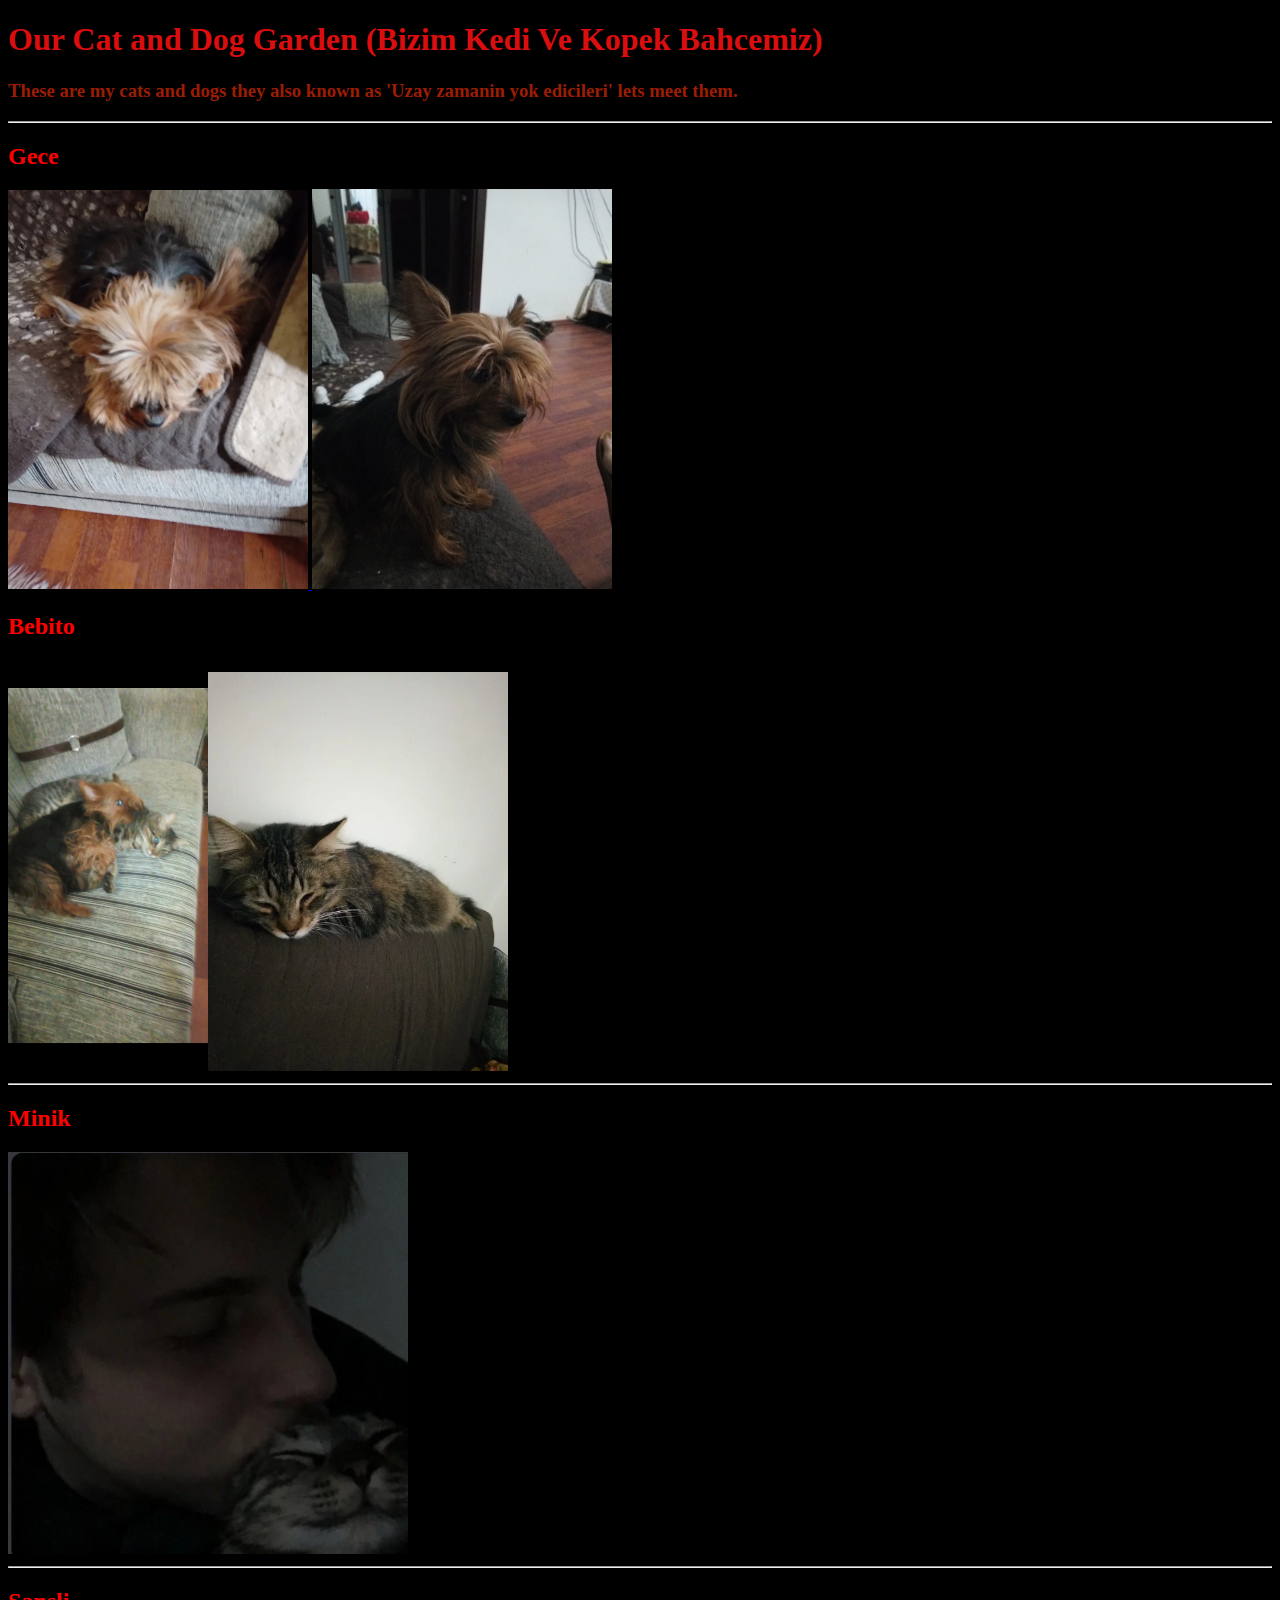
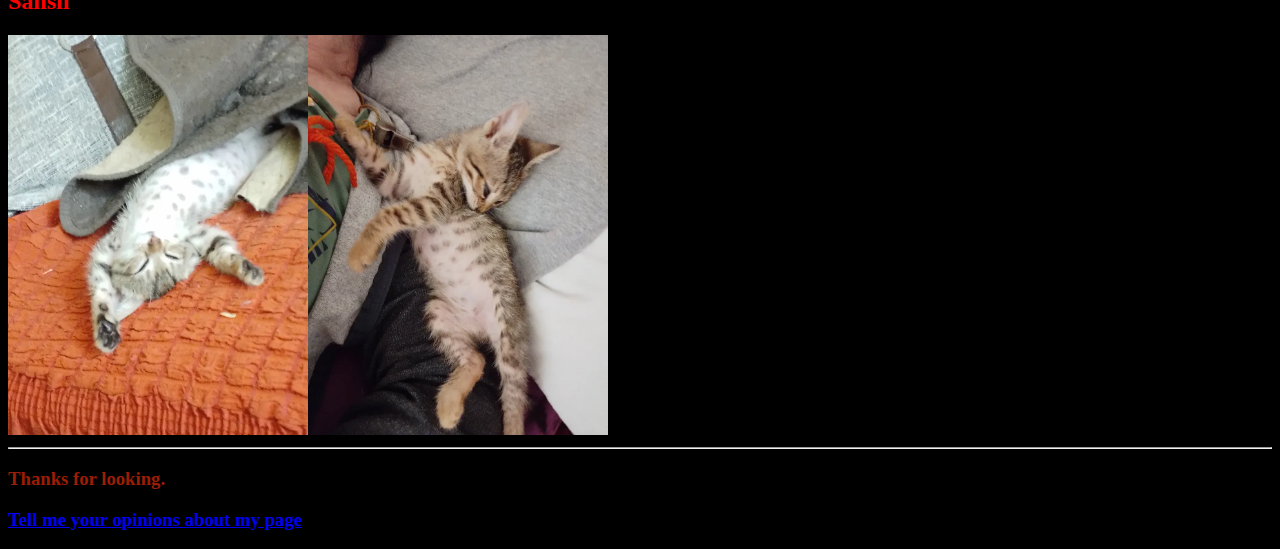
<file: index.html>
<!DOCTYPE html>
<html>
  <head>
    <meta charset="UTF-8"/>
    <title> Our familiy's cats and dogs</title>
    <link rel="stylesheet" href="./external.css"/>
  </head>

  <body>
<h1>Our Cat and Dog Garden (Bizim Kedi Ve Kopek Bahcemiz)</h1>
<h3>These are my cats and dogs they also known as 'Uzay zamanin yok edicileri' lets meet them.</h3>
<hr>
<h2>Gece</h2>
<a href="./aboutGece.html"> <img src="./berkgece1.JPG"width="300px"> <img src="./berkgece2.JPG" alt="standing gece"width="300px"></a>


<h2>Bebito</h2>
<a href="./aboutbebito.html"><img src="./gecebebito.JPG" alt="gece and bebito"width="200px"><img src="./bebito2.JPG" alt="eepy bebito" width="300px"></a>
<hr>

<h2>Minik</h2>
<a href="./aboutminik.html"><img src="./minik2.JPG" alt="my cat minik"width="400px"></a>
<hr>

<h2>Sansli</h2>
<a href="./aboutsansli.html"><img src="./sansli1.JPG" alt="little sansli"width="300px"><img src="./sansli2.JPG" alt="sansli"width="300px"></a>

<hr>
<h3>Thanks for looking.</h3>
<h3><a href="./contactme.html">Tell me your opinions about my page</a></h3>
</body>
</html>
</file>
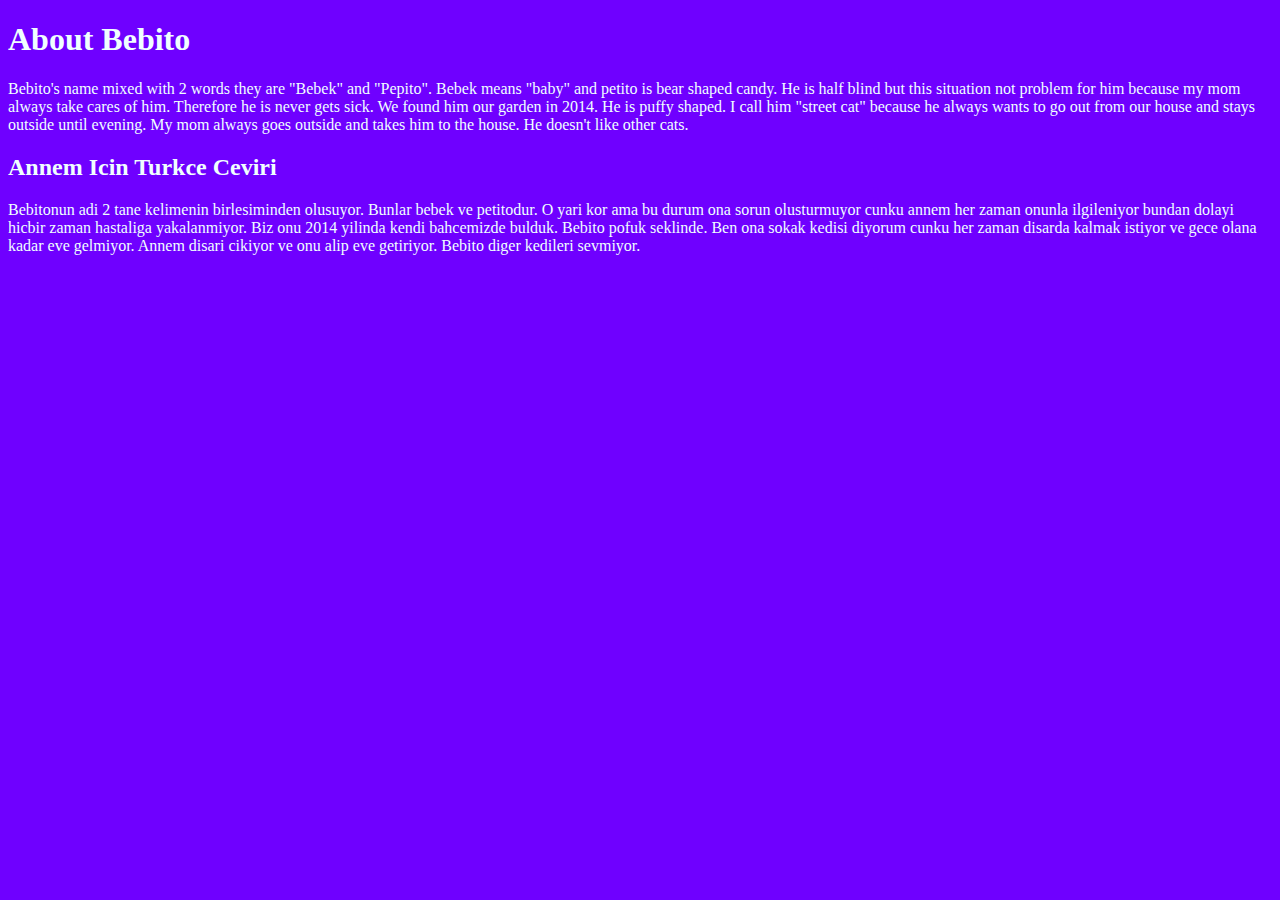
<file: aboutbebito.html>
<!DOCTYPE html>
<html>

<head>
    <meta charset="UTF-8">
    <title>About Bebito</title>
    <style>
       html {
            background-color: rgb(111, 0, 255);
        }
        h1{
            color: azure;
        }
        p{
            color: azure;
        }
        h2{
            color: azure;
        }
    </style>
    
</head>

<body>
<h1>About Bebito</h1>

<p>Bebito's name mixed with 2 words they are "Bebek" and "Pepito". Bebek means "baby" and petito is bear shaped candy. He is half blind but this situation not problem for him because my mom always take cares of him.
Therefore he is never gets sick. We found him our garden in 2014. He is puffy shaped. I call him "street cat" because he always wants to go out from our house and stays outside until evening. My mom always
goes outside and takes him to the house. He doesn't like other cats.</p>

<h2>Annem Icin Turkce Ceviri</h2>
<p>Bebitonun adi 2 tane kelimenin birlesiminden olusuyor. Bunlar bebek ve petitodur. O yari kor ama bu durum ona sorun olusturmuyor cunku annem her zaman onunla ilgileniyor bundan dolayi hicbir zaman
    hastaliga yakalanmiyor. Biz onu 2014 yilinda kendi bahcemizde bulduk. Bebito pofuk seklinde. Ben ona sokak kedisi diyorum cunku her zaman disarda kalmak istiyor ve gece olana kadar eve gelmiyor. Annem
    disari cikiyor ve onu alip eve getiriyor. Bebito diger kedileri sevmiyor.</p>
    </body>
    </html>
</file>
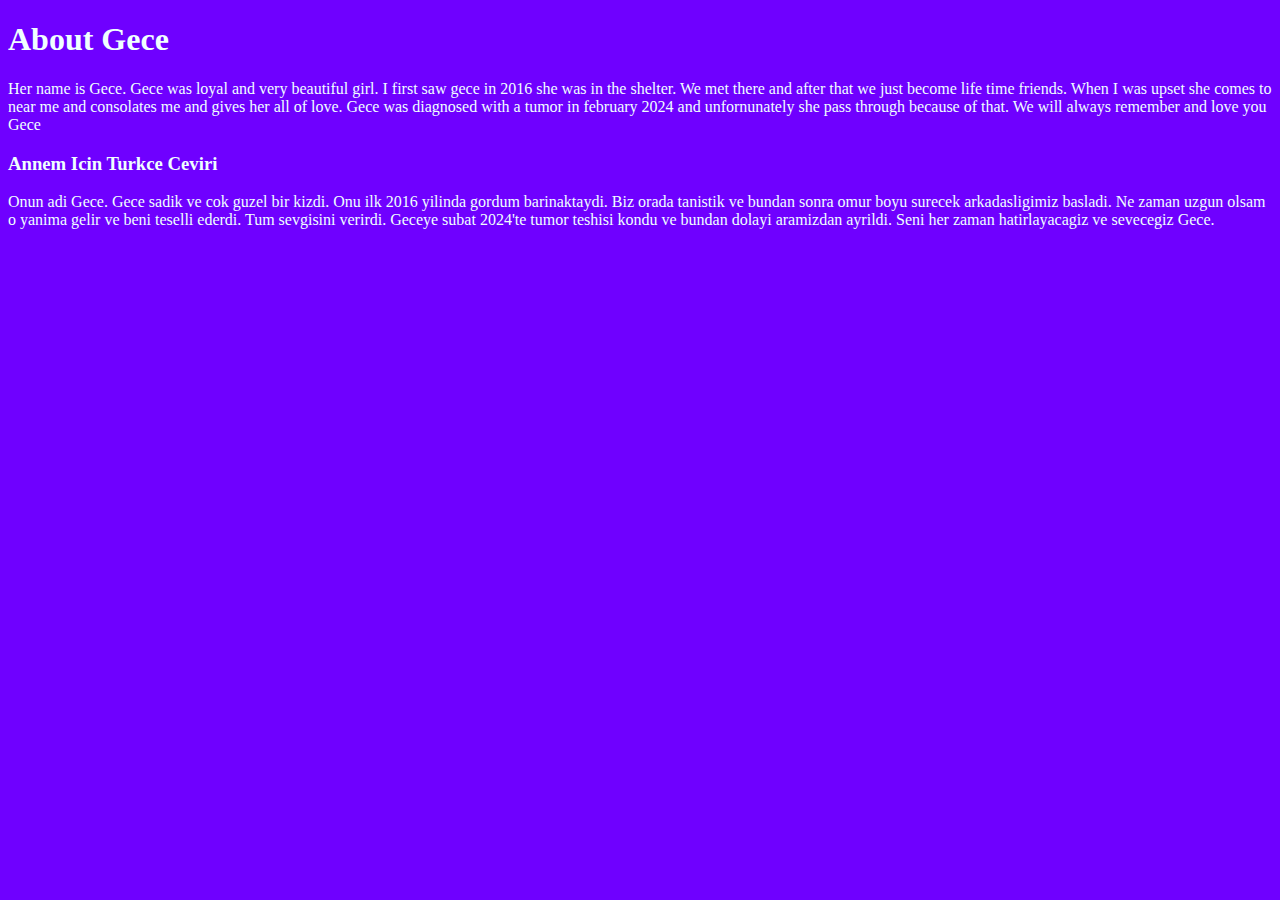
<file: aboutGece.html>
<!DOCTYPE html>
<html>
    <head>
        <meta charset="UTF-8">
        <title>About gece</title>
        <style>
            html {
                 background-color: rgb(111, 0, 255);
             }
             h1{
                 color: azure;
             }
             p{
                 color: azure;
             }
             h3{
                 color: azure;
             }
         </style>

    </head>


<body>
    

<h1>About Gece</h1> 
<p>Her name is Gece. Gece was loyal and very beautiful girl. I first saw gece in 2016 she was in the shelter. We met there and after that we just become life time friends. When I was upset she comes to near me and consolates me and gives her all of love.
Gece was diagnosed with a tumor in february 2024 and unfornunately she pass through because of that. We will always remember and love you Gece</P>

<h3>Annem Icin Turkce Ceviri</h3>
<p>Onun adi Gece. Gece sadik ve cok guzel bir kizdi. Onu ilk 2016 yilinda gordum barinaktaydi. Biz orada tanistik ve bundan sonra omur boyu surecek arkadasligimiz basladi. Ne zaman uzgun olsam
o yanima gelir ve beni teselli ederdi. Tum sevgisini verirdi. Geceye subat 2024'te tumor teshisi kondu ve bundan dolayi aramizdan ayrildi. Seni her zaman hatirlayacagiz ve sevecegiz Gece.</p>
</body>
</html>
</file>
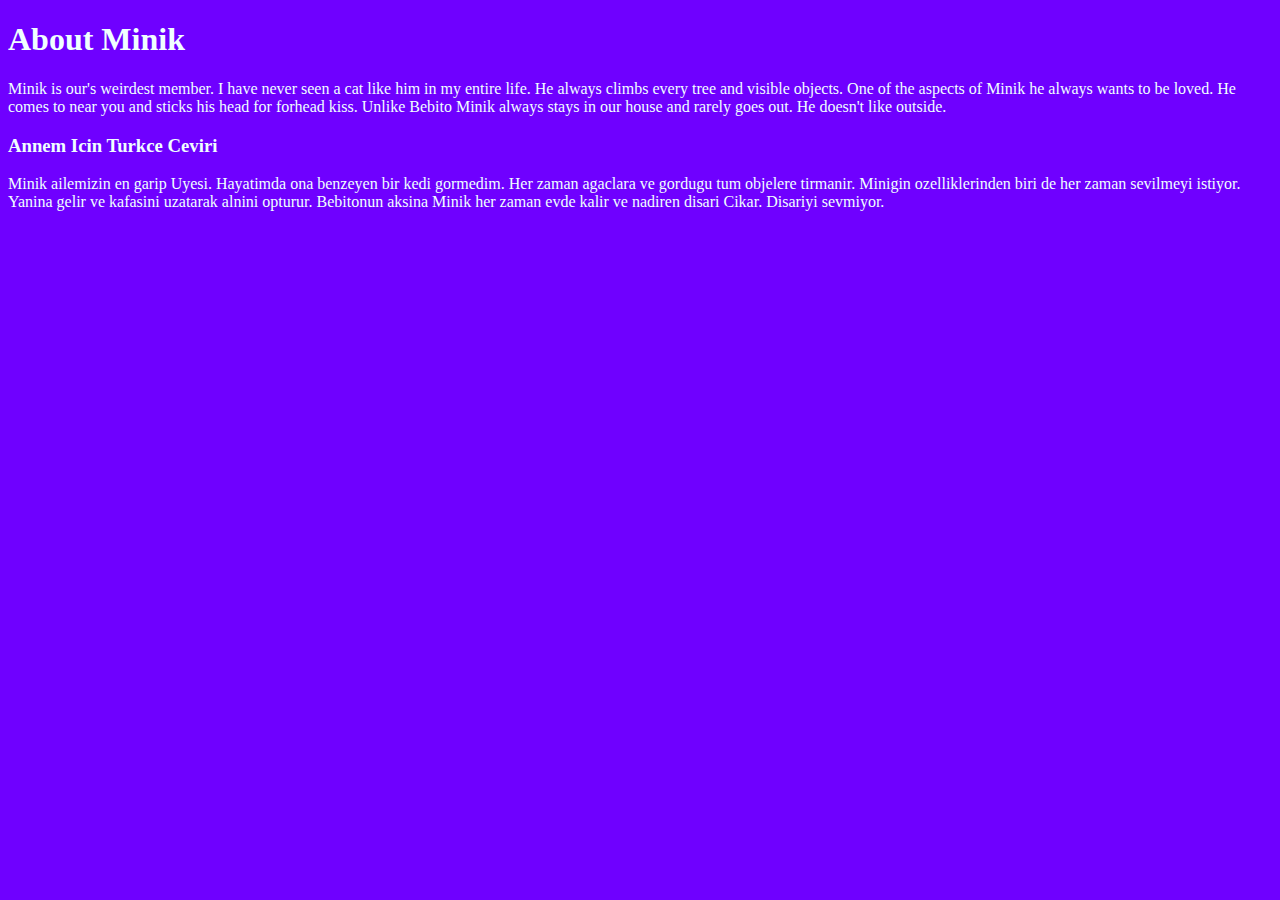
<file: aboutminik.html>
<!DOCTYPE html>
<html>
  <head>
  <meta charset="UTF-8">
  <title>About Minik</title>
  <style>
    html {
         background-color: rgb(111, 0, 255);
     }
     h1{
         color: azure;
     }
     p{
         color: azure;
     }
     h3{
         color: azure;
     }
 </style>

</head>


<Body>
<h1>About Minik</h1>
<p>Minik is our's weirdest member. I have never seen a cat like him in my entire life. He always climbs every tree and visible objects. One of the aspects of Minik he always wants to be loved. He comes to near you and sticks his head for forhead kiss.
Unlike Bebito Minik always stays in our house and rarely goes out. He doesn't like outside.</p>

<h3>Annem Icin Turkce Ceviri</h3>
<p>Minik ailemizin en garip Uyesi. Hayatimda ona benzeyen bir kedi gormedim. Her zaman agaclara ve gordugu tum objelere tirmanir. Minigin ozelliklerinden biri de her zaman sevilmeyi istiyor.
  Yanina gelir ve kafasini uzatarak alnini opturur. Bebitonun aksina Minik her zaman evde kalir ve nadiren disari Cikar. Disariyi sevmiyor. </p>
</Body>
  </html>
</file>
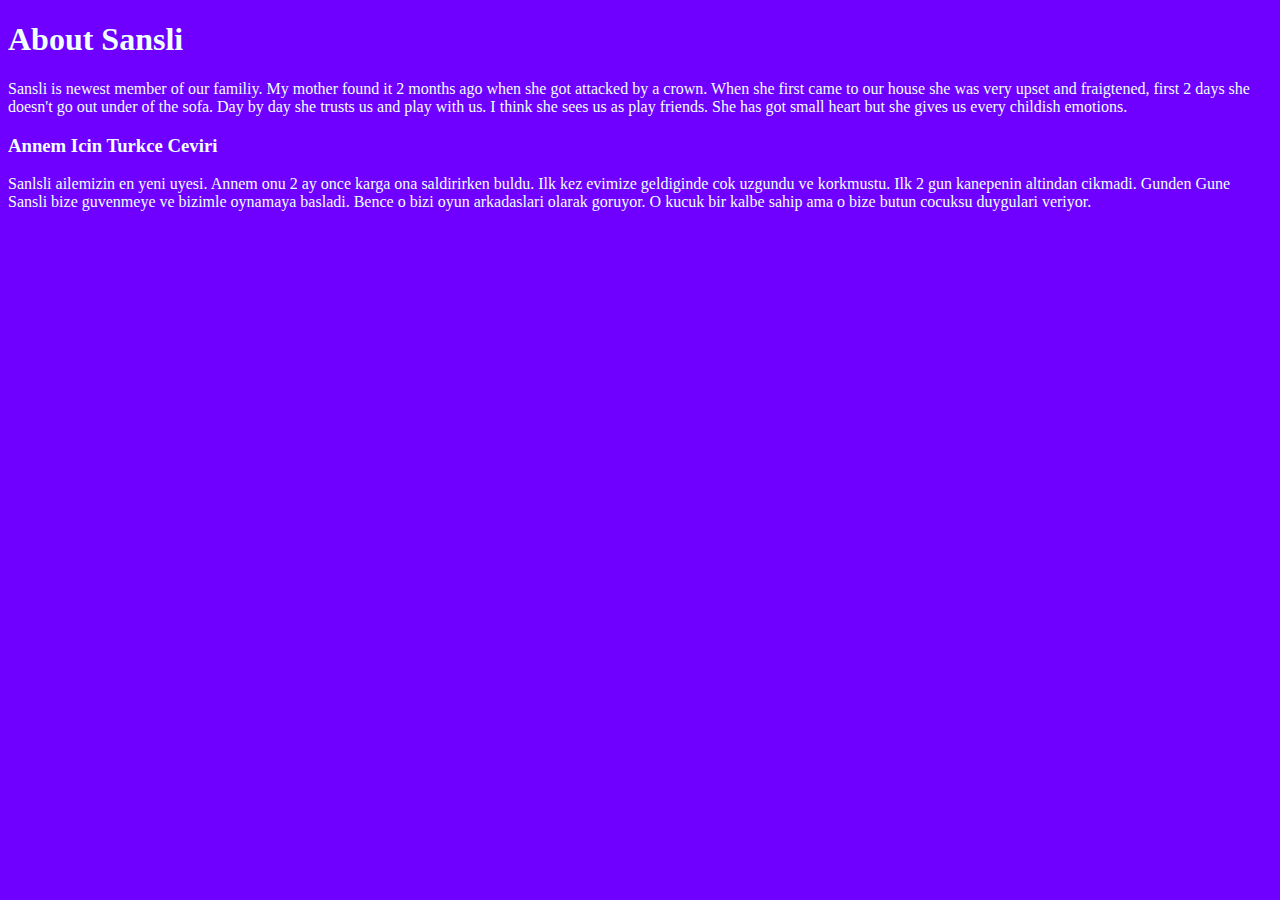
<file: aboutsansli.html>
<!DOCTYPE html>
<html>
  <head>
  <meta charset="UTF-8">
  <title>About Sansli</title>
  <style>
    html {
         background-color: rgb(111, 0, 255);
     }
     h1{
         color: azure;
     }
     p{
         color: azure;
     }
     h3{
         color: azure;
     }
 </style>

</head>
<body>
    

<h1>About Sansli</h1>

<p>Sansli is newest member of our familiy. My mother found it 2 months ago when she got attacked by a crown. When she first came to our house she was very upset and fraigtened, first 2 days she doesn't go out
under of the sofa. Day by day she trusts us and play with us. I think she sees us as play friends. She has got small heart but she gives us every childish emotions.</p>

<h3>Annem Icin Turkce Ceviri</h3>
<p>Sanlsli ailemizin en yeni uyesi. Annem onu 2 ay once karga ona saldirirken buldu. Ilk kez evimize geldiginde cok uzgundu ve korkmustu. Ilk 2 gun kanepenin altindan cikmadi. Gunden Gune
Sansli bize guvenmeye ve bizimle oynamaya basladi. Bence o bizi oyun arkadaslari olarak goruyor. O kucuk bir kalbe sahip ama o bize butun cocuksu duygulari veriyor.
</p>
</body>
</html>
</file>
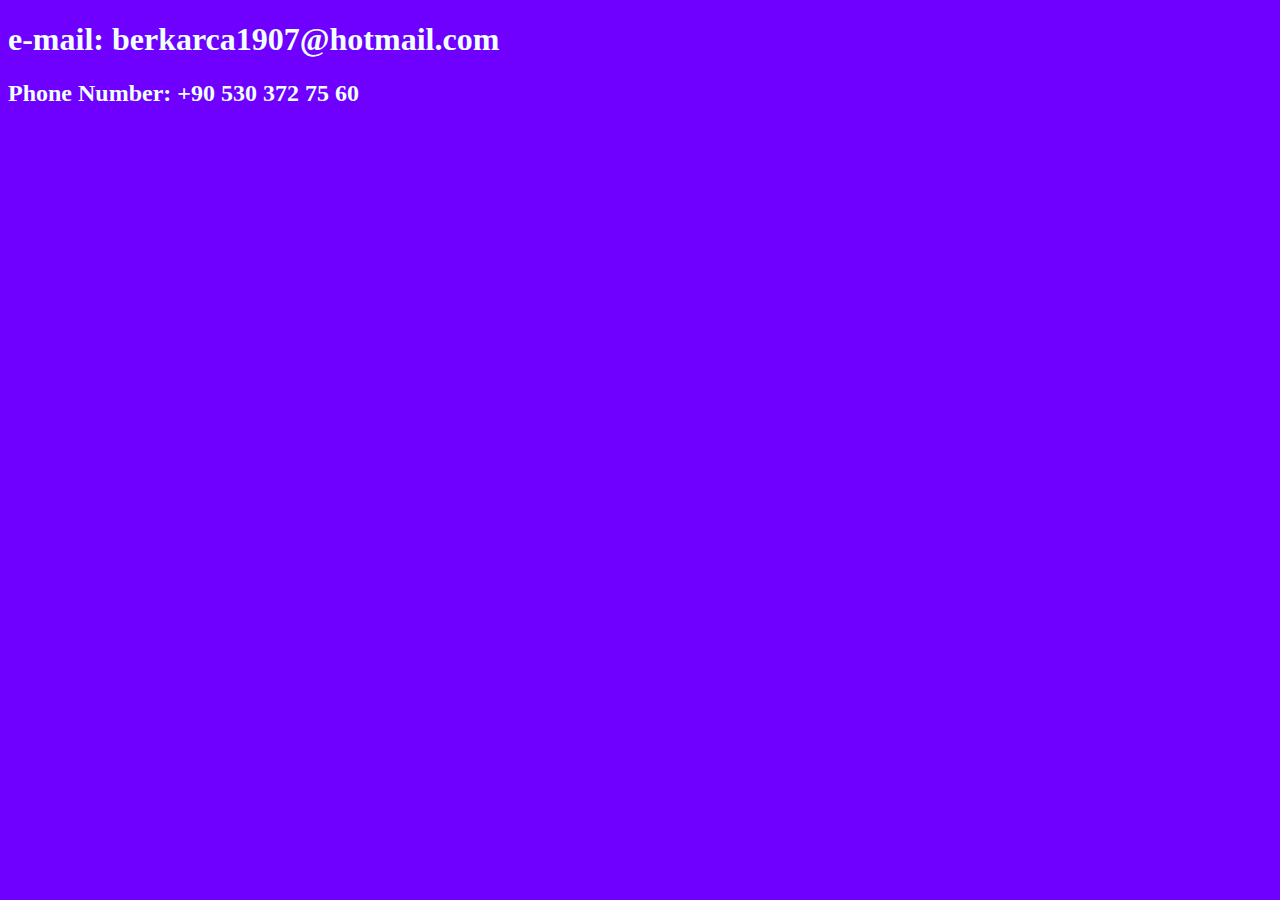
<file: contactme.html>
<!DOCTYPE html>
<html>
    <head>
        <meta charset="UTF-8">
        <title>Contact Me</title>
<style>
    h1{
        color: azure;
    }
    html{
        background-color:rgb(111, 0, 255) ;
    }
    h2{
        color: azure;
    }
</style>
</head>
<body>
    <h1>e-mail: berkarca1907@hotmail.com</h1>
<h2>Phone Number: +90 530 372 75 60</h2>
</body>
</html>
</file>
<file: external.css>
h1{
    color: rgb(218, 14, 14);
}
html{
    background-color:#000000;
}

h2{
    color: rgb(255, 0, 0);
}
h3{
    color: rgb(155, 29, 4);
}
</file>
